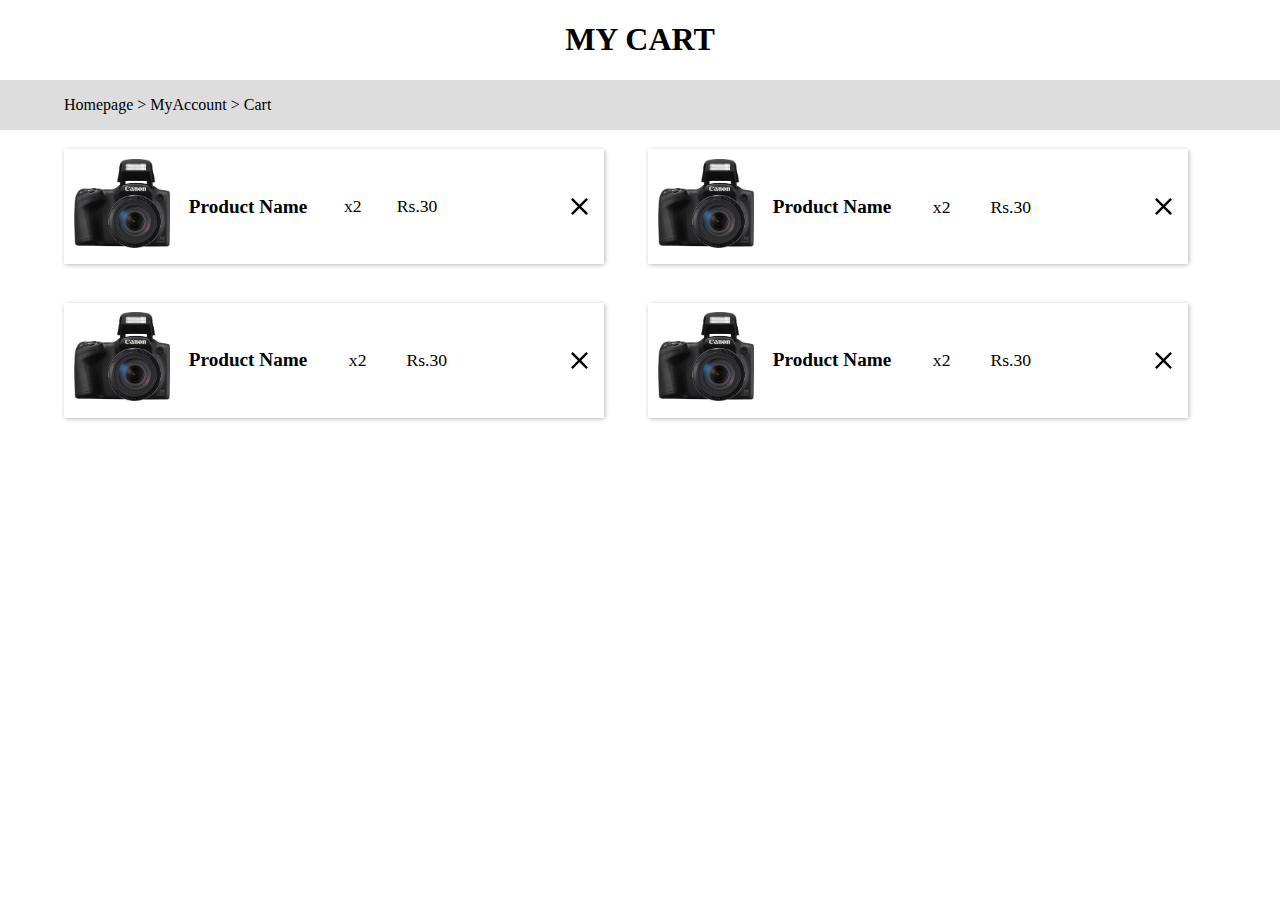
<file: cart.html>
<!DOCTYPE html>
<html lang="en">
<head>
	<meta charset="UTF-8">
	<meta name="viewport" content="width=device-width, initial-scale=1.0">
	<title>Your Cart</title>
	<link rel="stylesheet" href="cartStyle.css">
</head>
<body>
	<h1 class="head">
		MY CART
	</h1>
	<div class="top">
		<div class="container">
			<span class="back">Homepage > MyAccount > Cart</span>
		</div>
	</div>
	<div class="products">
		<div class="container">
			<!-- First -->
			<div class="product-card flex">
				<div class="product-image">
					<img src="./Assets/Images/cam5.jpeg" alt="Camera" class="image">
				</div>
				<div class="product-desc flex">
					<span class='name'>
						Product Name
					</span>
					<span class="quantity">x2</span>
					<span class="cost">Rs.30</span>

				</div>
				<span class="remove-icon flex" title="Remove from cart"></span>
			</div>
			<!-- Second -->
			<div class="product-card flex">
				<div class="product-image">
					<img src="./Assets/Images/cam5.jpeg" alt="Camera" class="image">
				</div>
				<div class="product-desc">
					<span class='name'>
						Product Name
					</span>
					<span class="quantity">x2</span>
					<span class="cost">Rs.30</span>
				</div>
				<span class="remove-icon flex" title="Remove from cart"></span>
			</div>
			<div class="product-card flex">
				<div class="product-image">
					<img src="./Assets/Images/cam5.jpeg" alt="Camera" class="image">
				</div>
				<div class="product-desc">
					<span class='name'>
						Product Name
					</span>
					<span class="quantity">x2</span>
					<span class="cost">Rs.30</span>
				</div>
				<span class="remove-icon flex " title="Remove from cart"></span>
			</div>
			<div class="product-card flex">
				<div class="product-image">
					<img src="./Assets/Images/cam5.jpeg" alt="Camera" class="image">
				</div>
				<div class="product-desc">
					<span class='name'>
						Product Name
					</span>
					<span class="quantity">x2</span>
					<span class="cost">Rs.30</span>
				</div>
				<span class="remove-icon flex" title="Remove from cart"></span>
			</div>
		</div>
	</div>
</body>
</html>
</file>
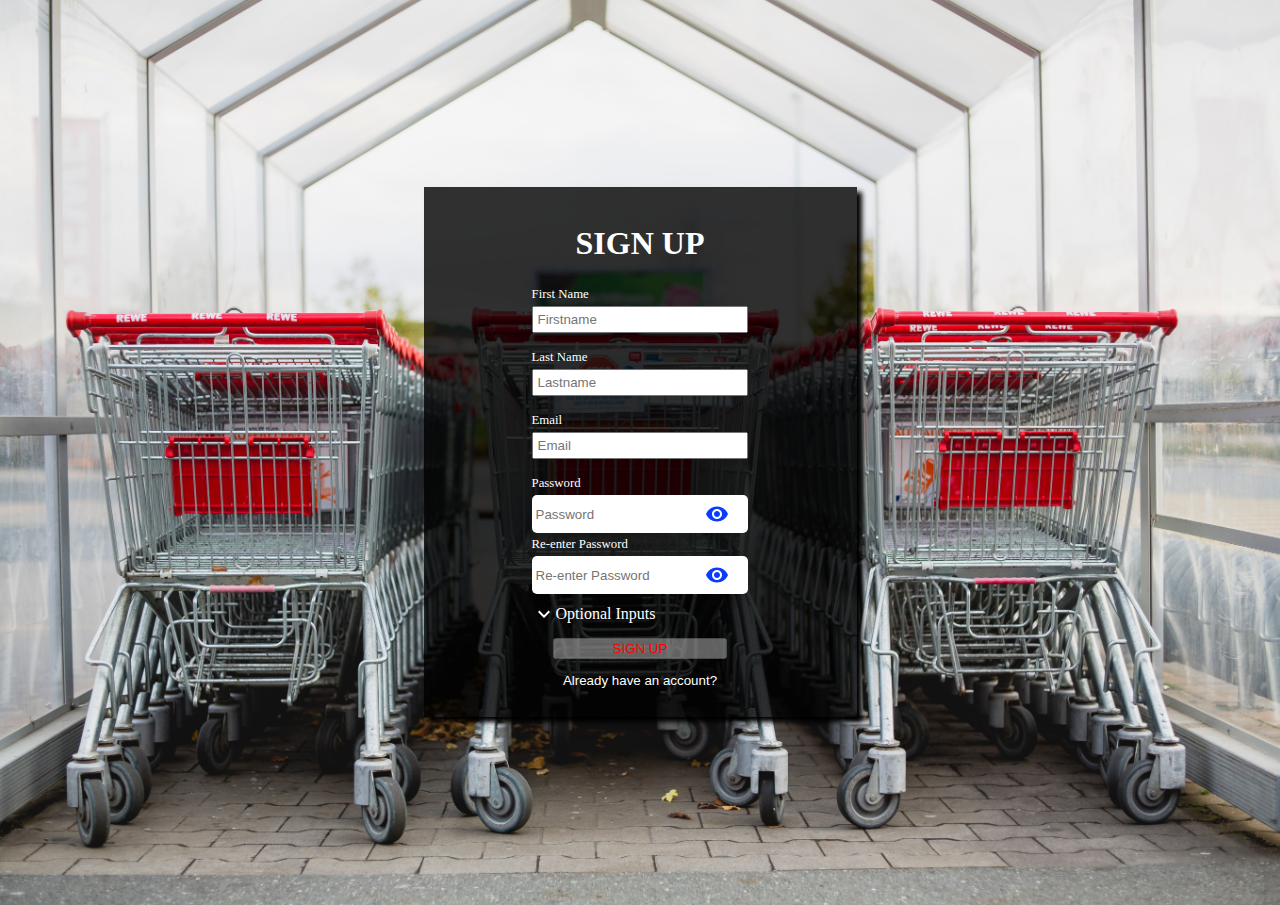
<file: login.html>
<!DOCTYPE html>
<html lang="en">
<head>
    <meta charset="UTF-8">
    <link rel="stylesheet" type="text/css" href="style.css">
    <meta name="viewport" content="width=device-width, initial-scale=1.0">
    <title>Sign Up/Sign In</title>
</head>
<body>
    <!-- <header>
        <div class="container flex-space">
            <div class="logo-container">
                <img src="Images/" alt="Logo" class="logo">
            </div>
            <nav class="flex-space">
                <ul class="nav-list nav-list-primary flex-space">
                    <li class="nav-item"><a href="#" class="nav-link">Home</a></li>
                    <li class="nav-item"><a href="#" class="nav-link">Products</a></li>
                    <li class="nav-item"><a href="#" class="nav-link">About</a></li>
                    <li class="nav-item"><a href="#" class="nav-link">Contact</a></li>
                    <li class="nav-item"><a href="#" class="nav-link">Blog</a></li>
                </ul>
                <ul class="nav-list nav-list-secondary flex-space">
                    <li class="nav-item"><a href="#" class="nav-link-button">Sign In</a></li>
                    <li class="nav-item"><a href="#" class="nav-link-button">Sign up</a></li>
                </ul>
            </nav>
        </div>
    </header> -->
    <div class="background">
        <div class="login-area hide">
            <div class="container">
                <h1 class="signup-head">SIGN IN</h1>
                <form action="" class="login-form">
                    <label for="login-email" class="input-label">Email</label>
                    <input type="email" name="login-email" id="login-email" class="input-box" placeholder='Email' title="Email" required="true">
                    <span class="error"></span>
                   
                    <label for="log-pass" class="input-label">Password</label>
                    <div class="password-container flex">
                        <input type="password" name="login-password" id="log-pass" class="input-box" placeholder="Password" title='Password' required="true" oninput='signinVerify()'>
                        <div class="eye-in flex">
                            <span class="in-pass-hide hide-eye hide"></span>
                            <span class="in-pass-show show-eye"></span>
                        </div>
                    </div>
                    <button class="submit-button submit" name='submit' disabled="true">SIGN IN</button>
                    <button class="new">New to this site?</button>
                </form>
            </div>
        </div>
        <div class="signup-area">
            <div class="container">
                <h1 class="signup-head">SIGN UP</h1>
                <form action="" class="signup-form">
                    <label for="fname" class="input-label">First Name</label>
                    <input type="text" name="firstname" id="fname" class="input-box" placeholder="Firstname" title="Firstname" required="true" oninput='signupverify()'>
                    <label for="lname" class="input-label">Last Name</label>
                    <input type="text" name="lastname" id="lname" class="input-box" placeholder="Lastname" title="Lastname" required="true" oninput='signupverify()'>
                    <label for="new-email" class="input-label">Email</label>
                    <input type="email" name="signup-username" id="new-email" class="input-box" placeholder='Email' title="Email" required="true" >
                    <label for="new-pass" class="input-label">Password</label>
                    <div class="password-container flex">
                        <input type="password" name="signup-password" id="new-pass" class="input-box" placeholder="Password" title='Password' required="true" oninput='signupverify()'>
                        <div class="eye-up flex">
                            <span class="new-pass-hide hide-eye hide"></span>
                            <span class="new-pass-show show-eye"></span>
                        </div>
                    </div>
                    <label for="re-pass" class="input-label">Re-enter Password</label>
                    <div class="password-container flex">
                        <input type="password" name="signupre-password" id="re-pass" class="input-box" placeholder="Re-enter Password" title='Password' required="true" oninput='signupverify()'>
                        <div class="eye-re flex">
                            <span class="re-pass-hide hide-eye hide"></span>
                            <span class="re-pass-show show-eye"></span>
                        </div>
                    </div>
                    <div class="optional-area flex">
                        <span class="down-icon"></span>
                        <span class="up-icon hide"></span>
                        <span class="optional-text">Optional Inputs</span>
                    </div>
                    <div class="optional-fields hide">
                        <label for="phone" class="input-label">Mobile No.</label>
                        <input type="tel" name="phone" id="phone" class="input-box" placeholder="Mobile No." title="Mobile No.">
                    </div>
                    <button class="signup-submit-button submit" name='signup-submit' disabled="true">SIGN UP</button>
                    <button class="already">Already have an account?</button>
                </form>
            </div>
        </div>
    </div>
    <script type="text/javascript" src='script.js'></script>
</body>
</html>
</file>
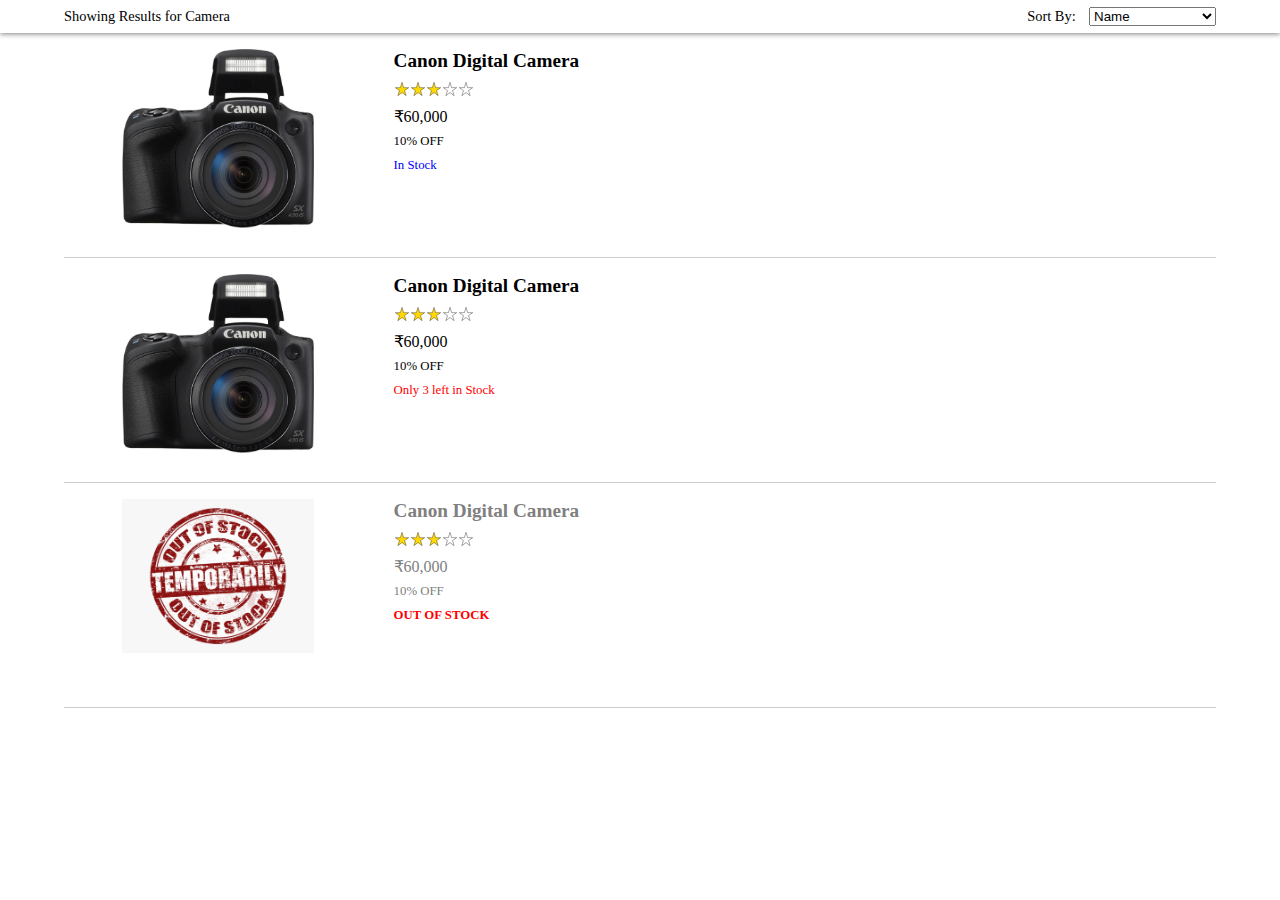
<file: search.html>
<!DOCTYPE html>
<html lang="en">
<head>
	<meta charset="UTF-8">
	<meta name="viewport" content="width=device-width, initial-scale=1.0">
	<link rel="stylesheet" href="search.css">
	<title>Your Search Result</title>
</head>
<body>
	<!-- Nav Bar -->
	<!-- <div class="top">
		<div class="container flex">	
			<span class="back-icon"></span>
			<span>Back To Home</span>
		</div>
	</div> -->
	<div class="sort-column">
		<div class="container flex-space">	
			<span class="results">Showing Results for Camera</span>
			<div class="sort-container flex">
				<label for="sort">Sort By:</label>
				<select name="sort" id="sort">
					<option value="Name">Name</option>
					<option value="low">Price Low to High</option>
					<option value="low">Price High to Low</option>
				</select>
			</div>
		</div>
	</div>
	<div class="search-results">
		<div class="container">
			<div class="result-card">
				<div class="container flex">
					<div class="product-image-container">
						<img src="./Assets/Images/cam5.jpeg" alt="" class="product-image">
					</div>
					<div class="details">
						<span class="name">Canon Digital Camera</span>
						<div class="rating-container flex">
                            <span class="star-rate"></span>
                            <span class="star-rate"></span>
                            <span class="star-rate"></span>
                            <span class="star"></span>
                            <span class="star"></span>
                        </div>
						<span class="cost">&#8377;60,000</span>
						<span class="offer">10% OFF</span>
						<span class="stock">In Stock</span>
					</div>
				</div>
			</div>
			<div class="result-card">
				<div class="container flex">
					<div class="product-image-container">
						<img src="./Assets/Images/cam5.jpeg" alt="" class="product-image">
					</div>
					<div class="details">
						<span class="name">Canon Digital Camera</span>
						<div class="rating-container flex">
                            <span class="star-rate"></span>
                            <span class="star-rate"></span>
                            <span class="star-rate"></span>
                            <span class="star"></span>
                            <span class="star"></span>
                        </div>
						<span class="cost">&#8377;60,000</span>
						<span class="offer">10% OFF</span>
						<span class="stock limited">Only 3 left in Stock</span>
					</div>
				</div>
			</div>
			<div class="result-card no-stock">
				<div class="container flex">
					<div class="product-image-container">
						<img src="./Assets/Images/cam5.jpeg" alt="" class="product-image no-image">
					</div>
					<div class="details">
						<span class="name">Canon Digital Camera</span>
						<div class="rating-container flex">
                            <span class="star-rate"></span>
                            <span class="star-rate"></span>
                            <span class="star-rate"></span>
                            <span class="star"></span>
                            <span class="star"></span>
                        </div>
						<span class="cost">&#8377;60,000</span>
						<span class="offer">10% OFF</span>
						<span class="stock out">OUT OF STOCK</span>
					</div>
				</div>
			</div>
		</div>
	</div>
	<script>
		(()=>{
		let out=document.querySelectorAll('.no-image').forEach((value)=>{
         	value.setAttribute('src','./Assets/Images/out.png');
		})})();
	</script>
</body>
</html>
</file>
<file: cartStyle.css>
*{
	box-sizing: border-box;
}
body{
	margin: 0;
}
.container{
	width: 90%;
	margin:0 auto;
}
.flex{
	display: flex;
	align-items: center;
}
h1{
	text-align: center;
}
img{
	max-width: 100%;
}
/*Top*/
.top{
	background-color: #ddd;
	padding:1em 0;
}
/*Products*/
.products .container{
	display: grid;
	grid-template-columns: 1fr 1fr;
	grid-column-gap: 1em;
	/*grid-row-gap: 1em;*/
}
/*Card*/
.product-card{
	width:95%;
	padding:0.5em;
	/*border:1px solid green;*/
	margin: 1em 0;
	font-size:1.2rem;
	box-shadow: 1px 1px 5px 0.3px darkgray;
}
.product-image{
	/*border:1px solid red;*/
	height: 5em;
	width: 5em;
}
/*Desc Part*/
.name{
	font-weight: bold;
	/*border:1px solid blue;*/
	padding:0 1em;
}
.quantity,.cost{
	font-size: 1.1rem;
	padding:0 1em;
}
/*Cross*/
.remove-icon{
	/*border:1px solid red;*/
	margin-left: auto;
	justify-self:flex-end; 
	background-image: url('./Assets/Icons/close.svg');
	background-repeat: no-repeat;
	background-size: 1.5em;
	height: 1.5em;
	width:1.5em;
	background-origin: center;
	cursor: pointer;
}
.remove-icon:hover{
	background-image: url('./Assets/Icons/closered.svg');
}
</file>
<file: style.css>
/*Common Code*/
*{
	box-sizing:border-box; 
}
body{
	font-size: 16px;
	margin: 0;
}
input,label,span{
	display: block;
}
ul{
	list-style-type: none;
}
a{
	text-decoration: none;
	color:#000;
}
.container{
	width:90%;
	margin:0 auto;
	/*border: 1px solid yellow;*/
}
.flex{
	display: flex;
	align-items: center;
}
.flex-space{
	display: flex;
	justify-content: space-between;
	align-items: center;
}

.hide{
	display: none;
}
button{
	outline: none;
}
.down-icon{
	background: url('./Assets/Icons/arrow-down.svg');
    background-size: 1.5em;
    background-position: center;
    background-repeat: no-repeat;
    height:1.5em;
    width:1.5em;
}
.up-icon{
	background: url('./Assets/Icons/arrow-up.svg');
    background-size: 1.5em;
    background-position: center;
    background-repeat: no-repeat;
    height:1.5em;
    width:1.5em;
}
.optional-area{
	padding: 0.5em 0;
	cursor: pointer;
}
.hide-eye{
	background: url('./Assets/Icons/hide.svg');
	/*filter:invert(100%);*/
    background-size: 1.5em;
    background-position: center;
    background-repeat: no-repeat;
    height:1.5em;
    width:1.5em;	
}
.show-eye{
	background: url('./Assets/Icons/show.svg');
	/*filter:invert(100%);*/
    background-size: 1.5em;
    background-position: center;
    background-repeat: no-repeat;
    height:1.5em;
    width:1.5em;	
}
.password-container .input-box{
	border:0;
}
.error{
	color:red;
	font-size:0.8rem;
	/*border:1px solid yellow;*/
	width:90%; 
	text-align: left;
	margin-top:0.3em;
}
.signup-password-error{
	
	font-size: 0.8rem;
}
@media (min-width: 700px){
	/*Nav Bar*/
	header{
		width:100%;
		background-color: skyblue;	
	}
	nav{
		width:50%;
		/*border:1px solid red;*/
	}
	.nav-list{
		/*border:1px solid blue;*/
	}
	.nav-list-primary{
		/*border:1px solid red;	*/
	}
	.nav-list-secondary{
		/*border:1px solid blue;*/
		justify-content: flex-end;
	}
	.nav-item + .nav-item{
		margin-left:1em;
	}
	.nav-link-button{
		background-color: darkgreen;
		color:#FFF;
		padding: 0.3em;
	}
	/*Forms*/
	button:disabled{
		color:red;
		cursor: not-allowed;
	}
	.background{
		background-image:url('./Assets/Images/loginback2.jpg');
		background-repeat: no-repeat;
		background-size: cover;
		background-position: center;
		/*background-color: #DCDCDC;*/
		width:100%;
		height: 100.5vh;
		display: flex;
		justify-content: center;
		align-items: center;
	}
	.input-box{
		margin:0;
		margin-bottom: 1em;
		width: 100%;
		padding:0.3em;	
	}
	.password-container{
		/*border:1px solid green;*/
		border-radius: 5px;
		background-color: #fff;
	}
	.password-container .input-box{
		width: 85%;
		margin:0;
	}
	.password-container div{
		width: 3em;
		height:2.4em;
		border:0;
		right: 0;
		margin-left:0.5em; 
		/*position: absolute;*/
	}
	.input-label{
		font-size: 0.8rem;
		text-align:left;
		padding: 0.3em 0;
	}
	.already,.new{
		border:0;
		background:transparent;
		color:#FFF;
		padding: 1em 0;
		cursor: pointer;
	}
	h1{
		text-align: center;
		color:#FFF;
	}
	.submit{
		width: 80%;	
		justify-content: center;
		color:#00FF00;
		cursor:pointer;
		margin-top: 0.3em;
	}
	.submit-button{
		margin-top: 2em;
	}
	/*Sign Up Part*/
	.signup-area, .login-area{
		/*border:1px solid red;*/
		max-width: 35%;
		box-shadow: 5px 5px 5px 0 #000;
		padding: 1em 6em;
		background:rgba(0,0,0,0.8);
		color:#FFF;
	}
	.signup-form,.login-form{
		text-align: center;
	}
	/*Login Part*/
}
</file>
<file: search.css>
/*Common Code*/
*{
	box-sizing:border-box; 
}
body{
	font-size: 16px;
	margin: 0;
}
input,label,span{
	display: block;
}
img{
	max-width: 100%;
}
ul{
	list-style-type: none;
}
a{
	text-decoration: none;
	color:#000;
}
.container{
	width:90%;
	margin:0 auto;
	/*border: 1px solid yellow;*/
}
.flex{
	display: flex;
	align-items: center;
}
.flex-space{
	display: flex;
	justify-content: space-between;
	align-items: center;
}

.hide{
	display: none;
}
button{
	outline: none;
}
/*Sort Area*/
.sort-column{
	/*border:1px solid red;*/
	font-size: 0.9rem;
	padding: 0.5em 0;
	box-shadow: 0 1px 5px 0 gray; 
}
select{
	margin-left:1em;
}
/*Search area */
.result-card{
	padding:1em 0;
	border-bottom:1px solid rgba(0,0,0,0.2);
}
.product-image-container{
	height: 12em;
	width:12em;
	/*border:1px solid red;*/
}
.details{
	align-self: flex-start;
	/*border:1px solid blue;*/
	margin-left: 5em;
	line-height: 1.5em;
}
.name{
	font-size: 1.2rem;
	font-weight: bold
}
.rating-container{
	margin:0.5em 0;
}
.star-rate,.star{
  background-image: url('./Assets/Icons/star_rate.svg');
  background-repeat: no-repeat;
  background-size: 1em;
  height: 1em;
  width:1em;
}
.star{
  background-image: url('./Assets/Icons/star.svg');
}
.stock{
	color:blue;
}
.no-stock{
	color:gray;
	cursor:not-allowed;
}
.limited,.out{
	color:red;
}
.out{
	font-weight: bold;
}

.stock,.offer{
	font-size:0.8rem;
}
</file>
